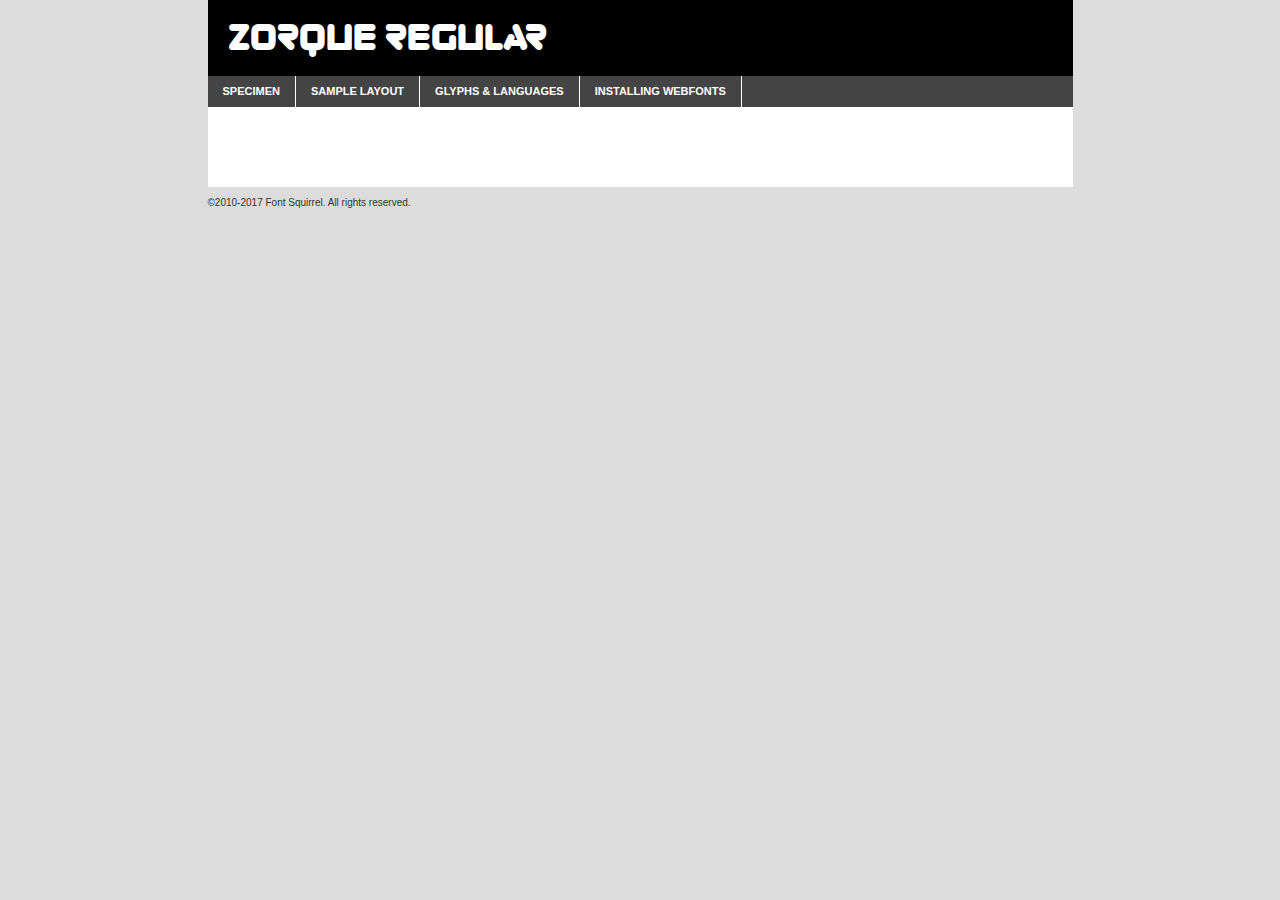
<file: webfontkit-20220512-102036/zorque-demo.html>
<!DOCTYPE html PUBLIC "-//W3C//DTD XHTML 1.0 Transitional//EN"
	"http://www.w3.org/TR/xhtml1/DTD/xhtml1-transitional.dtd">

<html xmlns="http://www.w3.org/1999/xhtml" xml:lang="en" lang="en">
<head>
	<meta http-equiv="Content-Type" content="text/html; charset=utf-8" />
	<script src="http://ajax.googleapis.com/ajax/libs/jquery/1.7.2/jquery.min.js" type="text/javascript" charset="utf-8"></script>
	<script type="text/javascript">
	(function($){$.fn.easyTabs=function(option){var param=jQuery.extend({fadeSpeed:"fast",defaultContent:1,activeClass:'active'},option);$(this).each(function(){var thisId="#"+this.id;if(param.defaultContent==''){param.defaultContent=1;}
	if(typeof param.defaultContent=="number")
	{var defaultTab=$(thisId+" .tabs li:eq("+(param.defaultContent-1)+") a").attr('href').substr(1);}else{var defaultTab=param.defaultContent;}
	$(thisId+" .tabs li a").each(function(){var tabToHide=$(this).attr('href').substr(1);$("#"+tabToHide).addClass('easytabs-tab-content');});hideAll();changeContent(defaultTab);function hideAll(){$(thisId+" .easytabs-tab-content").hide();}
	function changeContent(tabId){hideAll();$(thisId+" .tabs li").removeClass(param.activeClass);$(thisId+" .tabs li a[href=#"+tabId+"]").closest('li').addClass(param.activeClass);if(param.fadeSpeed!="none")
	{$(thisId+" #"+tabId).fadeIn(param.fadeSpeed);}else{$(thisId+" #"+tabId).show();}}
	$(thisId+" .tabs li").click(function(){var tabId=$(this).find('a').attr('href').substr(1);changeContent(tabId);return false;});});}})(jQuery);
	</script>
	<link rel="stylesheet" href="specimen_files/specimen_stylesheet.css" type="text/css" charset="utf-8" />
	<link rel="stylesheet" href="stylesheet.css" type="text/css" charset="utf-8" />

	<style type="text/css">
					body{
				font-family: 'zorqueregular';
							}
		</style>

	<title>Zorque Regular Specimen</title>
	
	
	<script type="text/javascript" charset="utf-8">
		$(document).ready(function() {
			$('#container').easyTabs({defaultContent:1});
		});
	</script>
</head>

<body>
<div id="container">
	<div id="header">
		Zorque Regular	</div>
	<ul class="tabs">
		<li><a href="#specimen">Specimen</a></li>
		<li><a href="#layout">Sample Layout</a></li>
				<li><a href="#glyphs">Glyphs &amp; Languages</a></li>
		<li><a href="#installing">Installing Webfonts</a></li>
		
	</ul>
	
	<div id="main_content">

		
			<div id="specimen">
		
				<div class="section">
					<div class="grid12 firstcol">
						<div class="huge">AaBb</div>
					</div>
				</div>
		
				<div class="section">
					<div class="glyph_range">A&#x200B;B&#x200b;C&#x200b;D&#x200b;E&#x200b;F&#x200b;G&#x200b;H&#x200b;I&#x200b;J&#x200b;K&#x200b;L&#x200b;M&#x200b;N&#x200b;O&#x200b;P&#x200b;Q&#x200b;R&#x200b;S&#x200b;T&#x200b;U&#x200b;V&#x200b;W&#x200b;X&#x200b;Y&#x200b;Z&#x200b;a&#x200b;b&#x200b;c&#x200b;d&#x200b;e&#x200b;f&#x200b;g&#x200b;h&#x200b;i&#x200b;j&#x200b;k&#x200b;l&#x200b;m&#x200b;n&#x200b;o&#x200b;p&#x200b;q&#x200b;r&#x200b;s&#x200b;t&#x200b;u&#x200b;v&#x200b;w&#x200b;x&#x200b;y&#x200b;z&#x200b;1&#x200b;2&#x200b;3&#x200b;4&#x200b;5&#x200b;6&#x200b;7&#x200b;8&#x200b;9&#x200b;0&#x200b;&amp;&#x200b;.&#x200b;,&#x200b;?&#x200b;!&#x200b;&#64;&#x200b;(&#x200b;)&#x200b;#&#x200b;$&#x200b;%&#x200b;*&#x200b;+&#x200b;-&#x200b;=&#x200b;:&#x200b;;</div>
				</div>
				<div class="section">
					<div class="grid12 firstcol">
						<table class="sample_table">
							<tr><td>10</td><td class="size10">abcdefghijklmnopqrstuvwxyzABCDEFGHIJKLMNOPQRSTUVWXYZ0123456789abcdefghijklmnopqrstuvwxyzABCDEFGHIJKLMNOPQRSTUVWXYZ0123456789abcdefghijklmnopqrstuvwxyzABCDEFGHIJKLMNOPQRSTUVWXYZ</td></tr>
							<tr><td>11</td><td class="size11">abcdefghijklmnopqrstuvwxyzABCDEFGHIJKLMNOPQRSTUVWXYZ0123456789abcdefghijklmnopqrstuvwxyzABCDEFGHIJKLMNOPQRSTUVWXYZ0123456789abcdefghijklmnopqrstuvwxyzABCDEFGHIJKLMNOPQRSTUVWXYZ</td></tr>
							<tr><td>12</td><td class="size12">abcdefghijklmnopqrstuvwxyzABCDEFGHIJKLMNOPQRSTUVWXYZ0123456789abcdefghijklmnopqrstuvwxyzABCDEFGHIJKLMNOPQRSTUVWXYZ0123456789abcdefghijklmnopqrstuvwxyzABCDEFGHIJKLMNOPQRSTUVWXYZ</td></tr>
							<tr><td>13</td><td class="size13">abcdefghijklmnopqrstuvwxyzABCDEFGHIJKLMNOPQRSTUVWXYZ0123456789abcdefghijklmnopqrstuvwxyzABCDEFGHIJKLMNOPQRSTUVWXYZ0123456789abcdefghijklmnopqrstuvwxyzABCDEFGHIJKLMNOPQRSTUVWXYZ</td></tr>
							<tr><td>14</td><td class="size14">abcdefghijklmnopqrstuvwxyzABCDEFGHIJKLMNOPQRSTUVWXYZ0123456789abcdefghijklmnopqrstuvwxyzABCDEFGHIJKLMNOPQRSTUVWXYZ0123456789abcdefghijklmnopqrstuvwxyzABCDEFGHIJKLMNOPQRSTUVWXYZ</td></tr>
							<tr><td>16</td><td class="size16">abcdefghijklmnopqrstuvwxyzABCDEFGHIJKLMNOPQRSTUVWXYZ0123456789abcdefghijklmnopqrstuvwxyzABCDEFGHIJKLMNOPQRSTUVWXYZ</td></tr>
							<tr><td>18</td><td class="size18">abcdefghijklmnopqrstuvwxyzABCDEFGHIJKLMNOPQRSTUVWXYZ0123456789abcdefghijklmnopqrstuvwxyzABCDEFGHIJKLMNOPQRSTUVWXYZ</td></tr>
							<tr><td>20</td><td class="size20">abcdefghijklmnopqrstuvwxyzABCDEFGHIJKLMNOPQRSTUVWXYZ0123456789abcdefghijklmnopqrstuvwxyzABCDEFGHIJKLMNOPQRSTUVWXYZ</td></tr>
							<tr><td>24</td><td class="size24">abcdefghijklmnopqrstuvwxyzABCDEFGHIJKLMNOPQRSTUVWXYZ0123456789abcdefghijklmnopqrstuvwxyzABCDEFGHIJKLMNOPQRSTUVWXYZ</td></tr>
							<tr><td>30</td><td class="size30">abcdefghijklmnopqrstuvwxyzABCDEFGHIJKLMNOPQRSTUVWXYZ0123456789abcdefghijklmnopqrstuvwxyzABCDEFGHIJKLMNOPQRSTUVWXYZ</td></tr>
							<tr><td>36</td><td class="size36">abcdefghijklmnopqrstuvwxyzABCDEFGHIJKLMNOPQRSTUVWXYZ0123456789abcdefghijklmnopqrstuvwxyzABCDEFGHIJKLMNOPQRSTUVWXYZ</td></tr>
							<tr><td>48</td><td class="size48">abcdefghijklmnopqrstuvwxyzABCDEFGHIJKLMNOPQRSTUVWXYZ0123456789abcdefghijklmnopqrstuvwxyzABCDEFGHIJKLMNOPQRSTUVWXYZ</td></tr>
							<tr><td>60</td><td class="size60">abcdefghijklmnopqrstuvwxyzABCDEFGHIJKLMNOPQRSTUVWXYZ0123456789abcdefghijklmnopqrstuvwxyzABCDEFGHIJKLMNOPQRSTUVWXYZ</td></tr>
							<tr><td>72</td><td class="size72">abcdefghijklmnopqrstuvwxyzABCDEFGHIJKLMNOPQRSTUVWXYZ0123456789abcdefghijklmnopqrstuvwxyzABCDEFGHIJKLMNOPQRSTUVWXYZ</td></tr>
							<tr><td>90</td><td class="size90">abcdefghijklmnopqrstuvwxyzABCDEFGHIJKLMNOPQRSTUVWXYZ0123456789abcdefghijklmnopqrstuvwxyzABCDEFGHIJKLMNOPQRSTUVWXYZ</td></tr>
						</table>
				
					</div>
			
				</div>
		
		
		
								<div class="section" id="bodycomparison">


										<div id="xheight">
				<div class="fontbody">&#x25FC;&#x25FC;&#x25FC;&#x25FC;&#x25FC;&#x25FC;&#x25FC;&#x25FC;&#x25FC;&#x25FC;&#x25FC;&#x25FC;&#x25FC;&#x25FC;&#x25FC;&#x25FC;&#x25FC;&#x25FC;&#x25FC;&#x25FC;&#x25FC;&#x25FC;&#x25FC;&#x25FC;&#x25FC;&#x25FC;&#x25FC;&#x25FC;&#x25FC;&#x25FC;&#x25FC;&#x25FC;&#x25FC;&#x25FC;&#x25FC;&#x25FC;&#x25FC;&#x25FC;&#x25FC;&#x25FC;&#x25FC;&#x25FC;&#x25FC;&#x25FC;&#x25FC;&#x25FC;&#x25FC;&#x25FC;&#x25FC;&#x25FC;&#x25FC;&#x25FC;&#x25FC;&#x25FC;&#x25FC;&#x25FC;&#x25FC;&#x25FC;&#x25FC;&#x25FC;&#x25FC;&#x25FC;&#x25FC;&#x25FC;&#x25FC;&#x25FC;&#x25FC;&#x25FC;&#x25FC;&#x25FC;&#x25FC;&#x25FC;&#x25FC;&#x25FC;&#x25FC;&#x25FC;&#x25FC;&#x25FC;&#x25FC;&#x25FC;&#x25FC;&#x25FC;&#x25FC;&#x25FC;&#x25FC;&#x25FC;&#x25FC;&#x25FC;&#x25FC;&#x25FC;&#x25FC;&#x25FC;&#x25FC;&#x25FC;&#x25FC;&#x25FC;&#x25FC;&#x25FC;&#x25FC;body</div><div class="arialbody">body</div><div class="verdanabody">body</div><div class="georgiabody">body</div></div>
										<div class="fontbody" style="z-index:1">
											body<span>Zorque Regular</span>
										</div>
										<div class="arialbody" style="z-index:1">
											body<span>Arial</span>
										</div>
										<div class="verdanabody" style="z-index:1">
											body<span>Verdana</span>
										</div>
										<div class="georgiabody" style="z-index:1">
											body<span>Georgia</span>
										</div>



								</div>
		
		
				<div class="section psample psample_row1" id="">
					
					<div class="grid2 firstcol">
						<p class="size10"><span>10.</span>Aenean lacinia bibendum nulla sed consectetur. Fusce dapibus, tellus ac cursus commodo, tortor mauris condimentum nibh, ut fermentum massa justo sit amet risus. Nullam id dolor id nibh ultricies vehicula ut id elit. Cum sociis natoque penatibus et magnis dis parturient montes, nascetur ridiculus mus. Nulla vitae elit libero, a pharetra augue.</p>
			
					</div>
					<div class="grid3">
						<p class="size11"><span>11.</span>Aenean lacinia bibendum nulla sed consectetur. Fusce dapibus, tellus ac cursus commodo, tortor mauris condimentum nibh, ut fermentum massa justo sit amet risus. Nullam id dolor id nibh ultricies vehicula ut id elit. Cum sociis natoque penatibus et magnis dis parturient montes, nascetur ridiculus mus. Nulla vitae elit libero, a pharetra augue.</p>
			
					</div>
					<div class="grid3">
						<p class="size12"><span>12.</span>Aenean lacinia bibendum nulla sed consectetur. Fusce dapibus, tellus ac cursus commodo, tortor mauris condimentum nibh, ut fermentum massa justo sit amet risus. Nullam id dolor id nibh ultricies vehicula ut id elit. Cum sociis natoque penatibus et magnis dis parturient montes, nascetur ridiculus mus. Nulla vitae elit libero, a pharetra augue.</p>
			
					</div>
					<div class="grid4">
						<p class="size13"><span>13.</span>Aenean lacinia bibendum nulla sed consectetur. Fusce dapibus, tellus ac cursus commodo, tortor mauris condimentum nibh, ut fermentum massa justo sit amet risus. Nullam id dolor id nibh ultricies vehicula ut id elit. Cum sociis natoque penatibus et magnis dis parturient montes, nascetur ridiculus mus. Nulla vitae elit libero, a pharetra augue.</p>
			
					</div>
					<div class="white_blend"></div>
					
				</div>
				<div class="section psample psample_row2" id="">
					<div class="grid3 firstcol">
						<p class="size14"><span>14.</span>Aenean lacinia bibendum nulla sed consectetur. Fusce dapibus, tellus ac cursus commodo, tortor mauris condimentum nibh, ut fermentum massa justo sit amet risus. Nullam id dolor id nibh ultricies vehicula ut id elit. Cum sociis natoque penatibus et magnis dis parturient montes, nascetur ridiculus mus. Nulla vitae elit libero, a pharetra augue.</p>
			
					</div>
					<div class="grid4">
						<p class="size16"><span>16.</span>Aenean lacinia bibendum nulla sed consectetur. Fusce dapibus, tellus ac cursus commodo, tortor mauris condimentum nibh, ut fermentum massa justo sit amet risus. Nullam id dolor id nibh ultricies vehicula ut id elit. Cum sociis natoque penatibus et magnis dis parturient montes, nascetur ridiculus mus. Nulla vitae elit libero, a pharetra augue.</p>
			
					</div>
					<div class="grid5">
						<p class="size18"><span>18.</span>Aenean lacinia bibendum nulla sed consectetur. Fusce dapibus, tellus ac cursus commodo, tortor mauris condimentum nibh, ut fermentum massa justo sit amet risus. Nullam id dolor id nibh ultricies vehicula ut id elit. Cum sociis natoque penatibus et magnis dis parturient montes, nascetur ridiculus mus. Nulla vitae elit libero, a pharetra augue.</p>
			
					</div>

					<div class="white_blend"></div>

				</div>
				
				<div class="section psample psample_row3" id="">
					<div class="grid5 firstcol">
						<p class="size20"><span>20.</span>Aenean lacinia bibendum nulla sed consectetur. Fusce dapibus, tellus ac cursus commodo, tortor mauris condimentum nibh, ut fermentum massa justo sit amet risus. Nullam id dolor id nibh ultricies vehicula ut id elit. Cum sociis natoque penatibus et magnis dis parturient montes, nascetur ridiculus mus. Nulla vitae elit libero, a pharetra augue.</p>
					</div>
					<div class="grid7">
						<p class="size24"><span>24.</span>Aenean lacinia bibendum nulla sed consectetur. Fusce dapibus, tellus ac cursus commodo, tortor mauris condimentum nibh, ut fermentum massa justo sit amet risus. Nullam id dolor id nibh ultricies vehicula ut id elit. Cum sociis natoque penatibus et magnis dis parturient montes, nascetur ridiculus mus. Nulla vitae elit libero, a pharetra augue.</p>
					</div>
					
					<div class="white_blend"></div>
					
				</div>
				
				<div class="section psample psample_row4" id="">
					<div class="grid12 firstcol">
						<p class="size30"><span>30.</span>Aenean lacinia bibendum nulla sed consectetur. Fusce dapibus, tellus ac cursus commodo, tortor mauris condimentum nibh, ut fermentum massa justo sit amet risus. Nullam id dolor id nibh ultricies vehicula ut id elit. Cum sociis natoque penatibus et magnis dis parturient montes, nascetur ridiculus mus. Nulla vitae elit libero, a pharetra augue.</p>
					</div>
					<div class="white_blend"></div>
					
				</div>
				
				
				
				<div class="section psample psample_row1 fullreverse">
					<div class="grid2 firstcol">
						<p class="size10"><span>10.</span>Aenean lacinia bibendum nulla sed consectetur. Fusce dapibus, tellus ac cursus commodo, tortor mauris condimentum nibh, ut fermentum massa justo sit amet risus. Nullam id dolor id nibh ultricies vehicula ut id elit. Cum sociis natoque penatibus et magnis dis parturient montes, nascetur ridiculus mus. Nulla vitae elit libero, a pharetra augue.</p>
			
					</div>
					<div class="grid3">
						<p class="size11"><span>11.</span>Aenean lacinia bibendum nulla sed consectetur. Fusce dapibus, tellus ac cursus commodo, tortor mauris condimentum nibh, ut fermentum massa justo sit amet risus. Nullam id dolor id nibh ultricies vehicula ut id elit. Cum sociis natoque penatibus et magnis dis parturient montes, nascetur ridiculus mus. Nulla vitae elit libero, a pharetra augue.</p>
			
					</div>
					<div class="grid3">
						<p class="size12"><span>12.</span>Aenean lacinia bibendum nulla sed consectetur. Fusce dapibus, tellus ac cursus commodo, tortor mauris condimentum nibh, ut fermentum massa justo sit amet risus. Nullam id dolor id nibh ultricies vehicula ut id elit. Cum sociis natoque penatibus et magnis dis parturient montes, nascetur ridiculus mus. Nulla vitae elit libero, a pharetra augue.</p>
			
					</div>
					<div class="grid4">
						<p class="size13"><span>13.</span>Aenean lacinia bibendum nulla sed consectetur. Fusce dapibus, tellus ac cursus commodo, tortor mauris condimentum nibh, ut fermentum massa justo sit amet risus. Nullam id dolor id nibh ultricies vehicula ut id elit. Cum sociis natoque penatibus et magnis dis parturient montes, nascetur ridiculus mus. Nulla vitae elit libero, a pharetra augue.</p>
			
					</div>
					<div class="black_blend"></div>
					
				</div>
				
				<div class="section psample psample_row2 fullreverse">
					<div class="grid3 firstcol">
						<p class="size14"><span>14.</span>Aenean lacinia bibendum nulla sed consectetur. Fusce dapibus, tellus ac cursus commodo, tortor mauris condimentum nibh, ut fermentum massa justo sit amet risus. Nullam id dolor id nibh ultricies vehicula ut id elit. Cum sociis natoque penatibus et magnis dis parturient montes, nascetur ridiculus mus. Nulla vitae elit libero, a pharetra augue.</p>
			
					</div>
					<div class="grid4">
						<p class="size16"><span>16.</span>Aenean lacinia bibendum nulla sed consectetur. Fusce dapibus, tellus ac cursus commodo, tortor mauris condimentum nibh, ut fermentum massa justo sit amet risus. Nullam id dolor id nibh ultricies vehicula ut id elit. Cum sociis natoque penatibus et magnis dis parturient montes, nascetur ridiculus mus. Nulla vitae elit libero, a pharetra augue.</p>
			
					</div>
					<div class="grid5">
						<p class="size18"><span>18.</span>Aenean lacinia bibendum nulla sed consectetur. Fusce dapibus, tellus ac cursus commodo, tortor mauris condimentum nibh, ut fermentum massa justo sit amet risus. Nullam id dolor id nibh ultricies vehicula ut id elit. Cum sociis natoque penatibus et magnis dis parturient montes, nascetur ridiculus mus. Nulla vitae elit libero, a pharetra augue.</p>
			
					</div>
					<div class="black_blend"></div>

				</div>
				
				<div class="section psample fullreverse psample_row3" id="">
					<div class="grid5 firstcol">
						<p class="size20"><span>20.</span>Aenean lacinia bibendum nulla sed consectetur. Fusce dapibus, tellus ac cursus commodo, tortor mauris condimentum nibh, ut fermentum massa justo sit amet risus. Nullam id dolor id nibh ultricies vehicula ut id elit. Cum sociis natoque penatibus et magnis dis parturient montes, nascetur ridiculus mus. Nulla vitae elit libero, a pharetra augue.</p>
					</div>
					<div class="grid7">
						<p class="size24"><span>24.</span>Aenean lacinia bibendum nulla sed consectetur. Fusce dapibus, tellus ac cursus commodo, tortor mauris condimentum nibh, ut fermentum massa justo sit amet risus. Nullam id dolor id nibh ultricies vehicula ut id elit. Cum sociis natoque penatibus et magnis dis parturient montes, nascetur ridiculus mus. Nulla vitae elit libero, a pharetra augue.</p>
					</div>
					
					<div class="black_blend"></div>
					
				</div>
				
				<div class="section psample fullreverse psample_row4" id="" style="border-bottom: 20px #000 solid;">
					<div class="grid12 firstcol">
						<p class="size30"><span>30.</span>Aenean lacinia bibendum nulla sed consectetur. Fusce dapibus, tellus ac cursus commodo, tortor mauris condimentum nibh, ut fermentum massa justo sit amet risus. Nullam id dolor id nibh ultricies vehicula ut id elit. Cum sociis natoque penatibus et magnis dis parturient montes, nascetur ridiculus mus. Nulla vitae elit libero, a pharetra augue.</p>
					</div>
					<div class="black_blend"></div>
					
				</div>
				
				
				
				
			</div>
			
			<div id="layout">
				
				<div class="section">
					
					<div class="grid12 firstcol">
						<h1>Lorem Ipsum Dolor</h1>
						<h2>Etiam porta sem malesuada magna mollis euismod</h2>
						
						<p class="byline">By <a href="#link">Aenean Lacinia</a></p>
					</div>
				</div>
				<div class="section">
					<div class="grid8 firstcol">
						<p class="large">Donec sed odio dui. Morbi leo risus, porta ac consectetur ac, vestibulum at eros. Fusce dapibus, tellus ac cursus commodo, tortor mauris condimentum nibh, ut fermentum massa justo sit amet risus. </p>

						
						<h3>Pellentesque ornare sem</h3>

						<p>Maecenas sed diam eget risus varius blandit sit amet non magna. Maecenas faucibus mollis interdum. Donec ullamcorper nulla non metus auctor fringilla. Nullam id dolor id nibh ultricies vehicula ut id elit. Nullam id dolor id nibh ultricies vehicula ut id elit. </p>

						<p>Aenean eu leo quam. Pellentesque ornare sem lacinia quam venenatis vestibulum. Lorem ipsum dolor sit amet, consectetur adipiscing elit. Cum sociis natoque penatibus et magnis dis parturient montes, nascetur ridiculus mus. </p>

						<p>Nulla vitae elit libero, a pharetra augue. Praesent commodo cursus magna, vel scelerisque nisl consectetur et. Aenean lacinia bibendum nulla sed consectetur. </p>

						<p>Nullam quis risus eget urna mollis ornare vel eu leo. Nullam quis risus eget urna mollis ornare vel eu leo. Maecenas sed diam eget risus varius blandit sit amet non magna. Donec ullamcorper nulla non metus auctor fringilla. </p>

						<h3>Cras mattis consectetur</h3>

						<p>Aenean eu leo quam. Pellentesque ornare sem lacinia quam venenatis vestibulum. Aenean lacinia bibendum nulla sed consectetur. Integer posuere erat a ante venenatis dapibus posuere velit aliquet. Cras mattis consectetur purus sit amet fermentum. </p>

						<p>Nullam id dolor id nibh ultricies vehicula ut id elit. Nullam quis risus eget urna mollis ornare vel eu leo. Cras mattis consectetur purus sit amet fermentum.</p>
					</div>
					
					<div class="grid4 sidebar">
						
						<div class="box reverse">
							<p class="last">Nullam quis risus eget urna mollis ornare vel eu leo. Donec ullamcorper nulla non metus auctor fringilla. Cras mattis consectetur purus sit amet fermentum. Sed posuere consectetur est at lobortis. Lorem ipsum dolor sit amet, consectetur adipiscing elit. </p>
						</div>
						
						<p class="caption">Maecenas sed diam eget risus varius.</p>

						<p>Vestibulum id ligula porta felis euismod semper. Integer posuere erat a ante venenatis dapibus posuere velit aliquet. Vestibulum id ligula porta felis euismod semper. Sed posuere consectetur est at lobortis. Maecenas sed diam eget risus varius blandit sit amet non magna. Fusce dapibus, tellus ac cursus commodo, tortor mauris condimentum nibh, ut fermentum massa justo sit amet risus. </p>

					

						<p>Duis mollis, est non commodo luctus, nisi erat porttitor ligula, eget lacinia odio sem nec elit. Aenean lacinia bibendum nulla sed consectetur. Vivamus sagittis lacus vel augue laoreet rutrum faucibus dolor auctor. Aenean lacinia bibendum nulla sed consectetur. Nullam quis risus eget urna mollis ornare vel eu leo. </p>

						<p>Praesent commodo cursus magna, vel scelerisque nisl consectetur et. Donec ullamcorper nulla non metus auctor fringilla. Maecenas faucibus mollis interdum. Fusce dapibus, tellus ac cursus commodo, tortor mauris condimentum nibh, ut fermentum massa justo sit amet risus. </p>

					</div>
				</div>
				
			</div>


			



		<div id="glyphs">
			<div class="section">
				<div class="grid12 firstcol">
			
				<h1>Language Support</h1>
				<p>The subset of Zorque Regular in this kit supports the following languages:<br />
			
					Albanian, Basque, Breton, Chamorro, Danish, Dutch, English, Faroese, Finnish, French, Frisian, Galician, German, Icelandic, Italian, Malagasy, Norwegian, Portuguese, Spanish, Alsatian, Aragonese, Arapaho, Arrernte, Asturian, Aymara, Bislama, Cebuano, Corsican, Fijian, French_creole, Genoese, Gilbertese, Greenlandic, Haitian_creole, Hiligaynon, Hmong, Hopi, Ibanag, Iloko_ilokano, Indonesian, Interglossa_glosa, Interlingua, Irish_gaelic, Jerriais, Lojban, Lombard, Luxembourgeois, Manx, Mohawk, Norfolk_pitcairnese, Occitan, Oromo, Pangasinan, Papiamento, Piedmontese, Potawatomi, Rhaeto-romance, Romansh, Rotokas, Sami_lule, Samoan, Sardinian, Scots_gaelic, Seychelles_creole, Shona, Sicilian, Somali, Southern_ndebele, Swahili, Swati_swazi, Tagalog_filipino_pilipino, Tetum, Tok_pisin, Uyghur_latinized, Volapuk, Walloon, Warlpiri, Xhosa, Yapese, Zulu, Latinbasic, Ubasic, Demo				</p>
				<h1>Glyph Chart</h1>
				<p>The subset of Zorque Regular in this kit includes all the glyphs listed below. Unicode entities are included above each glyph to help you insert individual characters into your layout.</p>
				<div id="glyph_chart">
			
																				 <div><p>&amp;#23;</p>&#23;</div>
																				 <div><p>&amp;#32;</p>&#32;</div>
																				 <div><p>&amp;#33;</p>&#33;</div>
																				 <div><p>&amp;#34;</p>&#34;</div>
																				 <div><p>&amp;#35;</p>&#35;</div>
																				 <div><p>&amp;#36;</p>&#36;</div>
																				 <div><p>&amp;#37;</p>&#37;</div>
																				 <div><p>&amp;#38;</p>&#38;</div>
																				 <div><p>&amp;#39;</p>&#39;</div>
																				 <div><p>&amp;#40;</p>&#40;</div>
																				 <div><p>&amp;#41;</p>&#41;</div>
																				 <div><p>&amp;#42;</p>&#42;</div>
																				 <div><p>&amp;#43;</p>&#43;</div>
																				 <div><p>&amp;#44;</p>&#44;</div>
																				 <div><p>&amp;#45;</p>&#45;</div>
																				 <div><p>&amp;#46;</p>&#46;</div>
																				 <div><p>&amp;#47;</p>&#47;</div>
																				 <div><p>&amp;#48;</p>&#48;</div>
																				 <div><p>&amp;#49;</p>&#49;</div>
																				 <div><p>&amp;#50;</p>&#50;</div>
																				 <div><p>&amp;#51;</p>&#51;</div>
																				 <div><p>&amp;#52;</p>&#52;</div>
																				 <div><p>&amp;#53;</p>&#53;</div>
																				 <div><p>&amp;#54;</p>&#54;</div>
																				 <div><p>&amp;#55;</p>&#55;</div>
																				 <div><p>&amp;#56;</p>&#56;</div>
																				 <div><p>&amp;#57;</p>&#57;</div>
																				 <div><p>&amp;#58;</p>&#58;</div>
																				 <div><p>&amp;#59;</p>&#59;</div>
																				 <div><p>&amp;#60;</p>&#60;</div>
																				 <div><p>&amp;#61;</p>&#61;</div>
																				 <div><p>&amp;#62;</p>&#62;</div>
																				 <div><p>&amp;#63;</p>&#63;</div>
																				 <div><p>&amp;#64;</p>&#64;</div>
																				 <div><p>&amp;#65;</p>&#65;</div>
																				 <div><p>&amp;#66;</p>&#66;</div>
																				 <div><p>&amp;#67;</p>&#67;</div>
																				 <div><p>&amp;#68;</p>&#68;</div>
																				 <div><p>&amp;#69;</p>&#69;</div>
																				 <div><p>&amp;#70;</p>&#70;</div>
																				 <div><p>&amp;#71;</p>&#71;</div>
																				 <div><p>&amp;#72;</p>&#72;</div>
																				 <div><p>&amp;#73;</p>&#73;</div>
																				 <div><p>&amp;#74;</p>&#74;</div>
																				 <div><p>&amp;#75;</p>&#75;</div>
																				 <div><p>&amp;#76;</p>&#76;</div>
																				 <div><p>&amp;#77;</p>&#77;</div>
																				 <div><p>&amp;#78;</p>&#78;</div>
																				 <div><p>&amp;#79;</p>&#79;</div>
																				 <div><p>&amp;#80;</p>&#80;</div>
																				 <div><p>&amp;#81;</p>&#81;</div>
																				 <div><p>&amp;#82;</p>&#82;</div>
																				 <div><p>&amp;#83;</p>&#83;</div>
																				 <div><p>&amp;#84;</p>&#84;</div>
																				 <div><p>&amp;#85;</p>&#85;</div>
																				 <div><p>&amp;#86;</p>&#86;</div>
																				 <div><p>&amp;#87;</p>&#87;</div>
																				 <div><p>&amp;#88;</p>&#88;</div>
																				 <div><p>&amp;#89;</p>&#89;</div>
																				 <div><p>&amp;#90;</p>&#90;</div>
																				 <div><p>&amp;#91;</p>&#91;</div>
																				 <div><p>&amp;#92;</p>&#92;</div>
																				 <div><p>&amp;#93;</p>&#93;</div>
																				 <div><p>&amp;#94;</p>&#94;</div>
																				 <div><p>&amp;#95;</p>&#95;</div>
																				 <div><p>&amp;#96;</p>&#96;</div>
																				 <div><p>&amp;#97;</p>&#97;</div>
																				 <div><p>&amp;#98;</p>&#98;</div>
																				 <div><p>&amp;#99;</p>&#99;</div>
																				 <div><p>&amp;#100;</p>&#100;</div>
																				 <div><p>&amp;#101;</p>&#101;</div>
																				 <div><p>&amp;#102;</p>&#102;</div>
																				 <div><p>&amp;#103;</p>&#103;</div>
																				 <div><p>&amp;#104;</p>&#104;</div>
																				 <div><p>&amp;#105;</p>&#105;</div>
																				 <div><p>&amp;#106;</p>&#106;</div>
																				 <div><p>&amp;#107;</p>&#107;</div>
																				 <div><p>&amp;#108;</p>&#108;</div>
																				 <div><p>&amp;#109;</p>&#109;</div>
																				 <div><p>&amp;#110;</p>&#110;</div>
																				 <div><p>&amp;#111;</p>&#111;</div>
																				 <div><p>&amp;#112;</p>&#112;</div>
																				 <div><p>&amp;#113;</p>&#113;</div>
																				 <div><p>&amp;#114;</p>&#114;</div>
																				 <div><p>&amp;#115;</p>&#115;</div>
																				 <div><p>&amp;#116;</p>&#116;</div>
																				 <div><p>&amp;#117;</p>&#117;</div>
																				 <div><p>&amp;#118;</p>&#118;</div>
																				 <div><p>&amp;#119;</p>&#119;</div>
																				 <div><p>&amp;#120;</p>&#120;</div>
																				 <div><p>&amp;#121;</p>&#121;</div>
																				 <div><p>&amp;#122;</p>&#122;</div>
																				 <div><p>&amp;#123;</p>&#123;</div>
																				 <div><p>&amp;#124;</p>&#124;</div>
																				 <div><p>&amp;#125;</p>&#125;</div>
																				 <div><p>&amp;#126;</p>&#126;</div>
																				 <div><p>&amp;#160;</p>&#160;</div>
																				 <div><p>&amp;#161;</p>&#161;</div>
																				 <div><p>&amp;#162;</p>&#162;</div>
																				 <div><p>&amp;#163;</p>&#163;</div>
																				 <div><p>&amp;#164;</p>&#164;</div>
																				 <div><p>&amp;#165;</p>&#165;</div>
																				 <div><p>&amp;#166;</p>&#166;</div>
																				 <div><p>&amp;#167;</p>&#167;</div>
																				 <div><p>&amp;#168;</p>&#168;</div>
																				 <div><p>&amp;#169;</p>&#169;</div>
																				 <div><p>&amp;#170;</p>&#170;</div>
																				 <div><p>&amp;#171;</p>&#171;</div>
																				 <div><p>&amp;#173;</p>&#173;</div>
																				 <div><p>&amp;#174;</p>&#174;</div>
																				 <div><p>&amp;#175;</p>&#175;</div>
																				 <div><p>&amp;#176;</p>&#176;</div>
																				 <div><p>&amp;#177;</p>&#177;</div>
																				 <div><p>&amp;#178;</p>&#178;</div>
																				 <div><p>&amp;#179;</p>&#179;</div>
																				 <div><p>&amp;#180;</p>&#180;</div>
																				 <div><p>&amp;#182;</p>&#182;</div>
																				 <div><p>&amp;#183;</p>&#183;</div>
																				 <div><p>&amp;#184;</p>&#184;</div>
																				 <div><p>&amp;#185;</p>&#185;</div>
																				 <div><p>&amp;#186;</p>&#186;</div>
																				 <div><p>&amp;#187;</p>&#187;</div>
																				 <div><p>&amp;#188;</p>&#188;</div>
																				 <div><p>&amp;#189;</p>&#189;</div>
																				 <div><p>&amp;#190;</p>&#190;</div>
																				 <div><p>&amp;#191;</p>&#191;</div>
																				 <div><p>&amp;#192;</p>&#192;</div>
																				 <div><p>&amp;#193;</p>&#193;</div>
																				 <div><p>&amp;#194;</p>&#194;</div>
																				 <div><p>&amp;#195;</p>&#195;</div>
																				 <div><p>&amp;#196;</p>&#196;</div>
																				 <div><p>&amp;#197;</p>&#197;</div>
																				 <div><p>&amp;#198;</p>&#198;</div>
																				 <div><p>&amp;#199;</p>&#199;</div>
																				 <div><p>&amp;#200;</p>&#200;</div>
																				 <div><p>&amp;#201;</p>&#201;</div>
																				 <div><p>&amp;#202;</p>&#202;</div>
																				 <div><p>&amp;#203;</p>&#203;</div>
																				 <div><p>&amp;#204;</p>&#204;</div>
																				 <div><p>&amp;#205;</p>&#205;</div>
																				 <div><p>&amp;#206;</p>&#206;</div>
																				 <div><p>&amp;#207;</p>&#207;</div>
																				 <div><p>&amp;#208;</p>&#208;</div>
																				 <div><p>&amp;#209;</p>&#209;</div>
																				 <div><p>&amp;#210;</p>&#210;</div>
																				 <div><p>&amp;#211;</p>&#211;</div>
																				 <div><p>&amp;#212;</p>&#212;</div>
																				 <div><p>&amp;#213;</p>&#213;</div>
																				 <div><p>&amp;#214;</p>&#214;</div>
																				 <div><p>&amp;#215;</p>&#215;</div>
																				 <div><p>&amp;#216;</p>&#216;</div>
																				 <div><p>&amp;#217;</p>&#217;</div>
																				 <div><p>&amp;#218;</p>&#218;</div>
																				 <div><p>&amp;#219;</p>&#219;</div>
																				 <div><p>&amp;#220;</p>&#220;</div>
																				 <div><p>&amp;#221;</p>&#221;</div>
																				 <div><p>&amp;#222;</p>&#222;</div>
																				 <div><p>&amp;#223;</p>&#223;</div>
																				 <div><p>&amp;#224;</p>&#224;</div>
																				 <div><p>&amp;#225;</p>&#225;</div>
																				 <div><p>&amp;#226;</p>&#226;</div>
																				 <div><p>&amp;#227;</p>&#227;</div>
																				 <div><p>&amp;#228;</p>&#228;</div>
																				 <div><p>&amp;#229;</p>&#229;</div>
																				 <div><p>&amp;#230;</p>&#230;</div>
																				 <div><p>&amp;#231;</p>&#231;</div>
																				 <div><p>&amp;#232;</p>&#232;</div>
																				 <div><p>&amp;#233;</p>&#233;</div>
																				 <div><p>&amp;#234;</p>&#234;</div>
																				 <div><p>&amp;#235;</p>&#235;</div>
																				 <div><p>&amp;#236;</p>&#236;</div>
																				 <div><p>&amp;#237;</p>&#237;</div>
																				 <div><p>&amp;#238;</p>&#238;</div>
																				 <div><p>&amp;#239;</p>&#239;</div>
																				 <div><p>&amp;#240;</p>&#240;</div>
																				 <div><p>&amp;#241;</p>&#241;</div>
																				 <div><p>&amp;#242;</p>&#242;</div>
																				 <div><p>&amp;#243;</p>&#243;</div>
																				 <div><p>&amp;#244;</p>&#244;</div>
																				 <div><p>&amp;#245;</p>&#245;</div>
																				 <div><p>&amp;#246;</p>&#246;</div>
																				 <div><p>&amp;#247;</p>&#247;</div>
																				 <div><p>&amp;#248;</p>&#248;</div>
																				 <div><p>&amp;#249;</p>&#249;</div>
																				 <div><p>&amp;#250;</p>&#250;</div>
																				 <div><p>&amp;#251;</p>&#251;</div>
																				 <div><p>&amp;#252;</p>&#252;</div>
																				 <div><p>&amp;#253;</p>&#253;</div>
																				 <div><p>&amp;#254;</p>&#254;</div>
																				 <div><p>&amp;#255;</p>&#255;</div>
																				 <div><p>&amp;#338;</p>&#338;</div>
																				 <div><p>&amp;#339;</p>&#339;</div>
																				 <div><p>&amp;#376;</p>&#376;</div>
																				 <div><p>&amp;#710;</p>&#710;</div>
																				 <div><p>&amp;#732;</p>&#732;</div>
																				 <div><p>&amp;#8192;</p>&#8192;</div>
																				 <div><p>&amp;#8193;</p>&#8193;</div>
																				 <div><p>&amp;#8194;</p>&#8194;</div>
																				 <div><p>&amp;#8195;</p>&#8195;</div>
																				 <div><p>&amp;#8196;</p>&#8196;</div>
																				 <div><p>&amp;#8197;</p>&#8197;</div>
																				 <div><p>&amp;#8198;</p>&#8198;</div>
																				 <div><p>&amp;#8199;</p>&#8199;</div>
																				 <div><p>&amp;#8200;</p>&#8200;</div>
																				 <div><p>&amp;#8201;</p>&#8201;</div>
																				 <div><p>&amp;#8202;</p>&#8202;</div>
																				 <div><p>&amp;#8208;</p>&#8208;</div>
																				 <div><p>&amp;#8209;</p>&#8209;</div>
																				 <div><p>&amp;#8210;</p>&#8210;</div>
																				 <div><p>&amp;#8211;</p>&#8211;</div>
																				 <div><p>&amp;#8212;</p>&#8212;</div>
																				 <div><p>&amp;#8216;</p>&#8216;</div>
																				 <div><p>&amp;#8217;</p>&#8217;</div>
																				 <div><p>&amp;#8218;</p>&#8218;</div>
																				 <div><p>&amp;#8220;</p>&#8220;</div>
																				 <div><p>&amp;#8221;</p>&#8221;</div>
																				 <div><p>&amp;#8222;</p>&#8222;</div>
																				 <div><p>&amp;#8226;</p>&#8226;</div>
																				 <div><p>&amp;#8230;</p>&#8230;</div>
																				 <div><p>&amp;#8239;</p>&#8239;</div>
																				 <div><p>&amp;#8249;</p>&#8249;</div>
																				 <div><p>&amp;#8250;</p>&#8250;</div>
																				 <div><p>&amp;#8287;</p>&#8287;</div>
																				 <div><p>&amp;#8364;</p>&#8364;</div>
																				 <div><p>&amp;#8482;</p>&#8482;</div>
																				 <div><p>&amp;#9724;</p>&#9724;</div>
																																																</div>	
				</div>
		
		
			</div>
		</div>
		
		
		<div id="specs">
			
		</div>
	
		<div id="installing">
			<div class="section">
				<div class="grid7 firstcol">
					<h1>Installing Webfonts</h1>
					
					<p>Webfonts are supported by all major browser platforms but not all in the same way. There are currently four different font formats that must be included in order to target all browsers. This includes TTF, WOFF, EOT and SVG.</p>
					
					<h2>1. Upload your webfonts</h2>
					<p>You must upload your webfont kit to your website. They should be in or near the same directory as your CSS files.</p>
					
					<h2>2. Include the webfont stylesheet</h2>
					<p>A special CSS @font-face declaration helps the various browsers select the appropriate font it needs without causing you a bunch of headaches. Learn more about this syntax by reading the <a href="https://www.fontspring.com/blog/further-hardening-of-the-bulletproof-syntax">Fontspring blog post</a> about it. The code for it is as follows:</p>


<code>
@font-face{ 
	font-family: 'MyWebFont';
	src: url('WebFont.eot');
	src: url('WebFont.eot?#iefix') format('embedded-opentype'),
	     url('WebFont.woff') format('woff'),
	     url('WebFont.ttf') format('truetype'),
	     url('WebFont.svg#webfont') format('svg');
}
</code>

	<p>We've already gone ahead and generated the code for you. All you have to do is link to the stylesheet in your HTML, like this:</p>
	<code>&lt;link rel=&quot;stylesheet&quot; href=&quot;stylesheet.css&quot; type=&quot;text/css&quot; charset=&quot;utf-8&quot; /&gt;</code>

					<h2>3. Modify your own stylesheet</h2>
					<p>To take advantage of your new fonts, you must tell your stylesheet to use them. Look at the original @font-face declaration above and find the property called "font-family." The name linked there will be what you use to reference the font. Prepend that webfont name to the font stack in the "font-family" property, inside the selector you want to change. For example:</p>
<code>p { font-family: 'WebFont', Arial, sans-serif; }</code>

<h2>4. Test</h2>
<p>Getting webfonts to work cross-browser <em>can</em> be tricky. Use the information in the sidebar to help you if you find that fonts aren't loading in a particular browser.</p>
				</div>
				
				<div class="grid5 sidebar">
					<div class="box">
						<h2>Troubleshooting<br />Font-Face Problems</h2>
						<p>Having trouble getting your webfonts to load in your new website? Here are some tips to sort out what might be the problem.</p>

						<h3>Fonts not showing in any browser</h3>

						<p>This sounds like you need to work on the plumbing. You either did not upload the fonts to the correct directory, or you did not link the fonts properly in the CSS. If you've confirmed that all this is correct and you still have a problem, take a look at your .htaccess file and see if requests are getting intercepted.</p>

						<h3>Fonts not loading in iPhone or iPad</h3>

						<p>The most common problem here is that you are serving the fonts from an IIS server. IIS refuses to serve files that have unknown MIME types. If that is the case, you must set the MIME type for SVG to "image/svg+xml" in the server settings. Follow these instructions from Microsoft if you need help.</p>

						<h3>Fonts not loading in Firefox</h3>

						<p>The primary reason for this failure? You are still using a version Firefox older than 3.5. So upgrade already! If that isn't it, then you are very likely serving fonts from a different domain. Firefox requires that all font assets be served from the same domain. Lastly it is possible that you need to add WOFF to your list of MIME types (if you are serving via IIS.)</p>

						<h3>Fonts not loading in IE</h3>

						<p>Are you looking at Internet Explorer on an actual Windows machine or are you cheating by using a service like Adobe BrowserLab? Many of these screenshot services do not render @font-face for IE. Best to test it on a real machine.</p>

						<h3>Fonts not loading in IE9</h3>

						<p>IE9, like Firefox, requires that fonts be served from the same domain as the website. Make sure that is the case.</p>
					</div>
				</div>
			</div>
			
		</div>
	
	</div>
	<div id="footer">
		<p>&copy;2010-2017 Font Squirrel. All rights reserved.</p>
	</div>
</div>
</body>
</html>
</file>
<file: webfontkit-20220512-102036/stylesheet.css>
/*! Generated by Font Squirrel (https://www.fontsquirrel.com) on May 12, 2022 */



@font-face {
    font-family: 'zorqueregular';
    src: url('zorque-webfont.woff2') format('woff2'),
         url('zorque-webfont.woff') format('woff');
    font-weight: normal;
    font-style: normal;

}
</file>
<file: webfontkit-20220512-102036/specimen_files/specimen_stylesheet.css>
@import url('grid_12-825-55-15.css');

/*  
	CSS Reset by Eric Meyer - Released under Public Domain
    http://meyerweb.com/eric/tools/css/reset/
*/
html, body, div, span, applet, object, iframe,
h1, h2, h3, h4, h5, h6, p, blockquote, pre,
a, abbr, acronym, address, big, cite, code,
del, dfn, em, font, img, ins, kbd, q, s, samp,
small, strike, strong, sub, sup, tt, var,
b, u, i, center, dl, dt, dd, ol, ul, li,
fieldset, form, label, legend, table, 
caption, tbody, tfoot, thead, tr, th, td 
                  {margin: 0;padding: 0;border: 0;outline: 0;
                  font-size: 100%;vertical-align: baseline;
                  background: transparent;}
body              {line-height: 1;}
ol, ul            {list-style: none;}
blockquote, q     {quotes: none;}
blockquote:before, blockquote:after,
q:before, q:after {content: '';	content: none;}
:focus            {outline: 0;}
ins               {text-decoration: none;}
del               {text-decoration: line-through;}
table             {border-collapse: collapse;border-spacing: 0;}




body {
	color: #000;
	background-color: #dcdcdc;
}

a {
	text-decoration: none;
	color: #1883ba;
}

h1{
	font-size: 32px;
	font-weight: normal;
	font-style: normal;
	margin-bottom: 18px;
}

h2{
	font-size: 18px;
}

#container {
	width: 865px;
	margin: 0px auto;
}


#header {
	padding: 20px;
	font-size: 36px;
	background-color: #000;
	color: #fff;
}

#header span {
	color: #666;
}
#main_content {
	background-color: #fff;
	padding: 60px 20px 20px;
}


#footer p {
	margin: 0;
	padding-top: 10px;
	padding-bottom: 50px;
	color: #333;
	font: 10px Arial, sans-serif;
}

.tabs {
	width: 100%;
	height: 31px;
	background-color: #444;
}
.tabs li {
	float:  left;
	margin: 0;
	overflow: hidden;
	background-color: #444;
}
.tabs li a {
	display: block;
	color: #fff;
	text-decoration: none;
	font: bold 11px/11px 'Arial';
	text-transform: uppercase;
	padding: 10px 15px;
	border-right: 1px solid #fff;
}

.tabs li a:hover {
		background-color: #00b3ff;

}

.tabs li.active a {
	color:  #000;
	background-color: #fff;
}



div.huge {
	
	font-size: 300px;
	line-height: 1em;
	padding: 0;
	letter-spacing: -.02em;
	overflow: hidden;
}
div.glyph_range {
	font-size: 72px;
	line-height: 1.1em;
}

.size10{ font-size: 10px; }
.size11{ font-size: 11px; }
.size12{ font-size: 12px; }
.size13{ font-size: 13px; }
.size14{ font-size: 14px; }
.size16{ font-size: 16px; }
.size18{ font-size: 18px; }
.size20{ font-size: 20px; }
.size24{ font-size: 24px; }
.size30{ font-size: 30px; }
.size36{ font-size: 36px; }
.size48{ font-size: 48px; }
.size60{ font-size: 60px; }
.size72{ font-size: 72px; }
.size90{ font-size: 90px; }


.psample_row1 {	height: 120px;}
.psample_row1 {	height: 120px;}
.psample_row2 {	height: 160px;}
.psample_row3 {	height: 160px;}
.psample_row4 {	height: 160px;}

.psample {
	overflow: hidden;
	position: relative;
}
.psample p {
	line-height: 1.3em;
	display: block;
	overflow: hidden;
	margin: 0;
}

.psample span {
	margin-right: .5em;
}

.white_blend {
	width: 100%;
	height: 61px;
	background-image: url([data-uri]);
	position: absolute;
	bottom: 0;
}
.black_blend {
	width: 100%;
	height: 61px;
	background-image: url([data-uri]);
	position: absolute;
	bottom: 0;
}
.fullreverse {
	background:  #000 !important;
	color:  #fff !important;
	margin-left: -20px;
	padding-left: 20px;
	margin-right: -20px;
	padding-right: 20px;
	padding: 20px;
	margin-bottom:0;
}


.sample_table td {
	padding-top: 3px;
	padding-bottom:5px;
	padding-left: 5px;
	vertical-align: middle;
	line-height: 1.2em;
}

.sample_table td:first-child {
	background-color: #eee;
	text-align: right;
	padding-right: 5px;
	padding-left: 0;
	padding: 5px;
	font: 11px/12px "Courier New", Courier, mono;
}

code {
	white-space: pre;
	background-color: #eee;
	display: block;
	padding: 10px;
	margin-bottom: 18px;
	overflow: auto;
}


.bottom,.last 	{margin-bottom:0 !important; padding-bottom:0 !important;}

.box  { 
  padding: 18px; 
  margin-bottom: 18px; 
  background: #eee; 
}

.reverse,.reversed { background:  #000 !important;color:  #fff !important; border: none !important;}

#bodycomparison {
	position: relative;
	overflow: hidden;
	font-size: 72px;
	height: 90px;
	white-space: nowrap;
}

#bodycomparison div{
	font-size: 72px;
	line-height: 90px;
	display: inline;
	margin: 0 15px 0 0;
	padding: 0;
}

#bodycomparison div span{
	font: 10px Arial;
	position: absolute;
	left: 0;
}
#xheight {
	float: none;
	position: absolute;
	color: #d9f3ff;
	font-size: 72px;
	line-height: 90px;
}

.fontbody {
 position: relative;
}
.arialbody{
	font-family: Arial;
	position: relative;
}
.verdanabody{
	font-family: Verdana;
	position: relative;
}
.georgiabody{
	font-family: Georgia;
	position: relative;
}

/* @group Layout page
 */

#layout h1 {
	font-size: 36px;
	line-height: 42px;
	font-weight: normal;
	font-style: normal;
}

#layout h2 {
	font-size: 24px;
	line-height: 23px;
	font-weight: normal;
	font-style: normal;
}

#layout h3 {
	font-size: 22px;
	line-height: 1.4em;
	margin-top: 1em;
	font-weight: normal;
	font-style: normal;
}


#layout p.byline {
	font-size: 12px;
	margin-top: 18px;
	line-height: 12px;
	margin-bottom: 0;
}
#layout p {
	font-size: 14px;
	line-height: 21px;
	margin-bottom: .5em;
}

#layout p.large{
	font-size: 18px;
	line-height: 26px;
}

#layout .sidebar p{
	font-size: 12px;
	line-height: 1.4em;
}

#layout p.caption {
	font-size: 10px;
	margin-top: -16px;
	margin-bottom: 18px;
}

/* @end */

/* @group Glyphs */

#glyph_chart div{
	background-color: #d9f3ff;
	color: black;
	float: left;
	font-size: 36px;
	height: 1.2em;
	line-height: 1.2em;
	margin-bottom: 1px;
	margin-right: 1px;
	text-align: center;
	width: 1.2em;
	position: relative;
	padding: .6em .2em .2em;
}

#glyph_chart div p {
	position: absolute;
	left: 0;
	top: 0;
	display: block;
	text-align: center;
	font: bold 9px Arial, sans-serif;
	background-color: #3a768f;
	width: 100%;
	color: #fff;
	padding: 2px 0;
}


#glyphs h1 {
	font-family: Arial, sans-serif;
}
/* @end */

/* @group Installing */

#installing {
	font: 13px Arial, sans-serif;
}

#installing p,
#glyphs p{
	line-height: 1.2em;
	margin-bottom: 18px;
	font: 13px Arial, sans-serif;
}



#installing h3{
	font-size: 15px;
	margin-top: 18px;
}

/* @end */

#rendering h1 {
	font-family: Arial, sans-serif;
}
.render_table td {
	font: 11px "Courier New", Courier, mono;
	vertical-align: middle;
}
</file>
